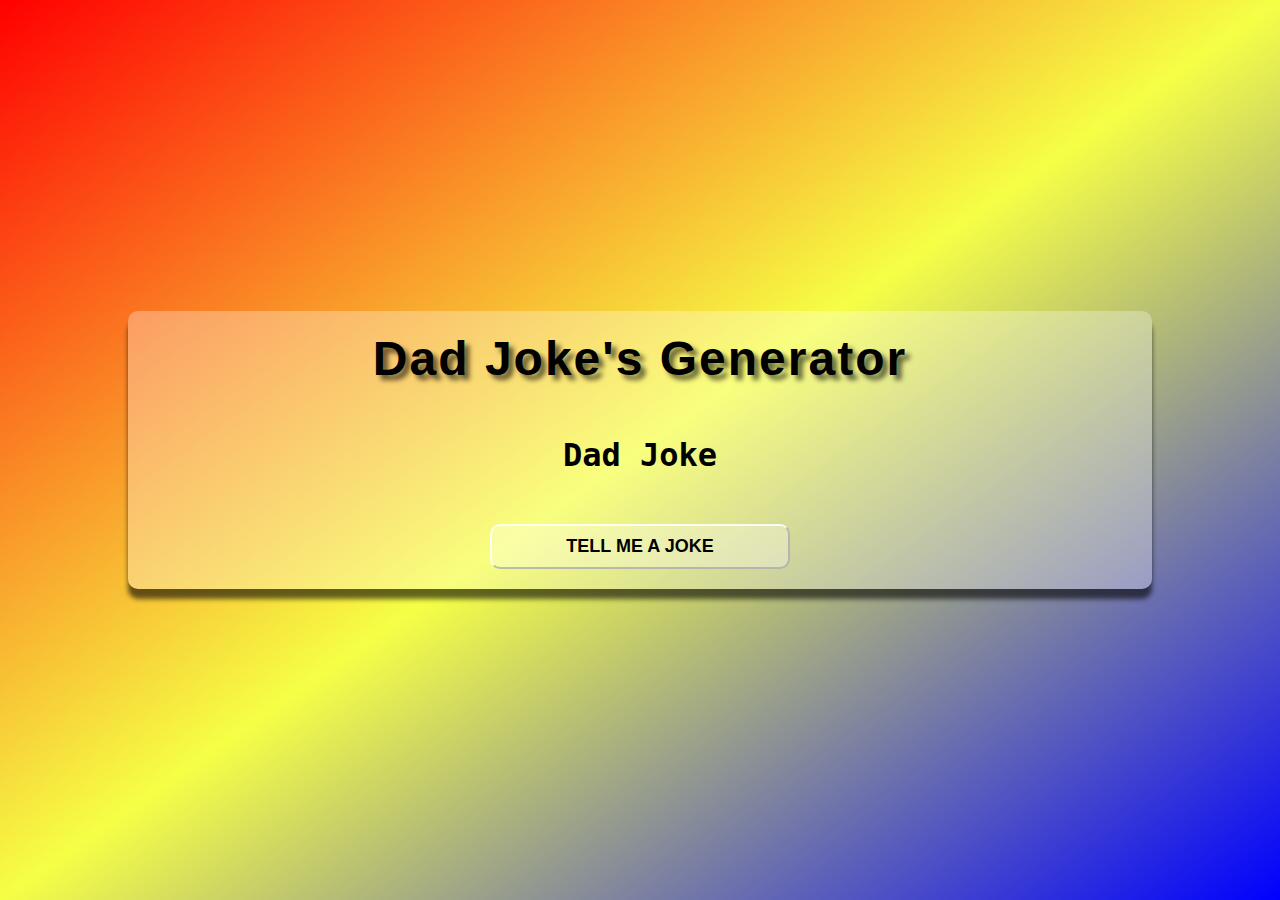
<file: index.html>
<!DOCTYPE html>
<html lang="en">
<head>
    <meta charset="UTF-8">
    <meta http-equiv="X-UA-Compatible" content="IE=edge">
    <meta name="viewport" content="width=device-width, initial-scale=1.0">
    <title>Dad Joke's Generator</title>
    <link rel="stylesheet" href="style.css">
</head>
<body>
    <div class="container">
        <h1 class="heading">Dad Joke's Generator</h1>
        <p class="joke" id="joke">Dad Joke</p>
        <button id="btn">tell me a joke</button>
    </div>
    <script src="app.js"></script>
</body>
</html>
</file>
<file: style.css>
*{
            margin: 0;
            padding: 0;
            box-sizing: border-box;
        }

        body{
            min-height: 100vh;
            background-image:linear-gradient(to right bottom ,rgba(255, 0, 0), rgba(242, 255, 2, 0.732) ,rgba(0, 0, 255));
            display: flex;
            justify-content: center;
            align-items: center;
        }

        .container{
            background-color: rgba(255,255 , 255, 0.3);
            padding: 20px;
            border-radius: 10px;
            min-width: 80%;
            max-width: 90%;
            text-align: center;
            font-family: Impact, Haettenschweiler, 'Arial Narrow Bold', sans-serif;
            box-shadow: 0 10px 5px rgba(0, 0, 0, 0.6);
        }

        .heading{
            font-size: 3rem;
            text-shadow: 5px 5px 5px rgba(0, 0, 0, 0.6);
            letter-spacing: 2px;
        }

        .joke{
            margin: 50px;
            font-size: 2rem;
            font-family: monospace;
            font-weight: 600;
        }

        button{
            font-size: 18px;
            font-weight: 800;
            text-transform: uppercase;
            padding: 10px;
            border-radius: 10px;
            width: 300px;
            background-color:  rgba(255,255,255,0.3);
            border-color: rgba(255,255,255,0.8);
            cursor: pointer;
        }

        button:hover{
            background-color: rgba(255,255,255,0.5);
            box-shadow: 0 4px 4px rgba(0, 0, 0, 0.3);
            transition: all 300ms ease;
        }
</file>
